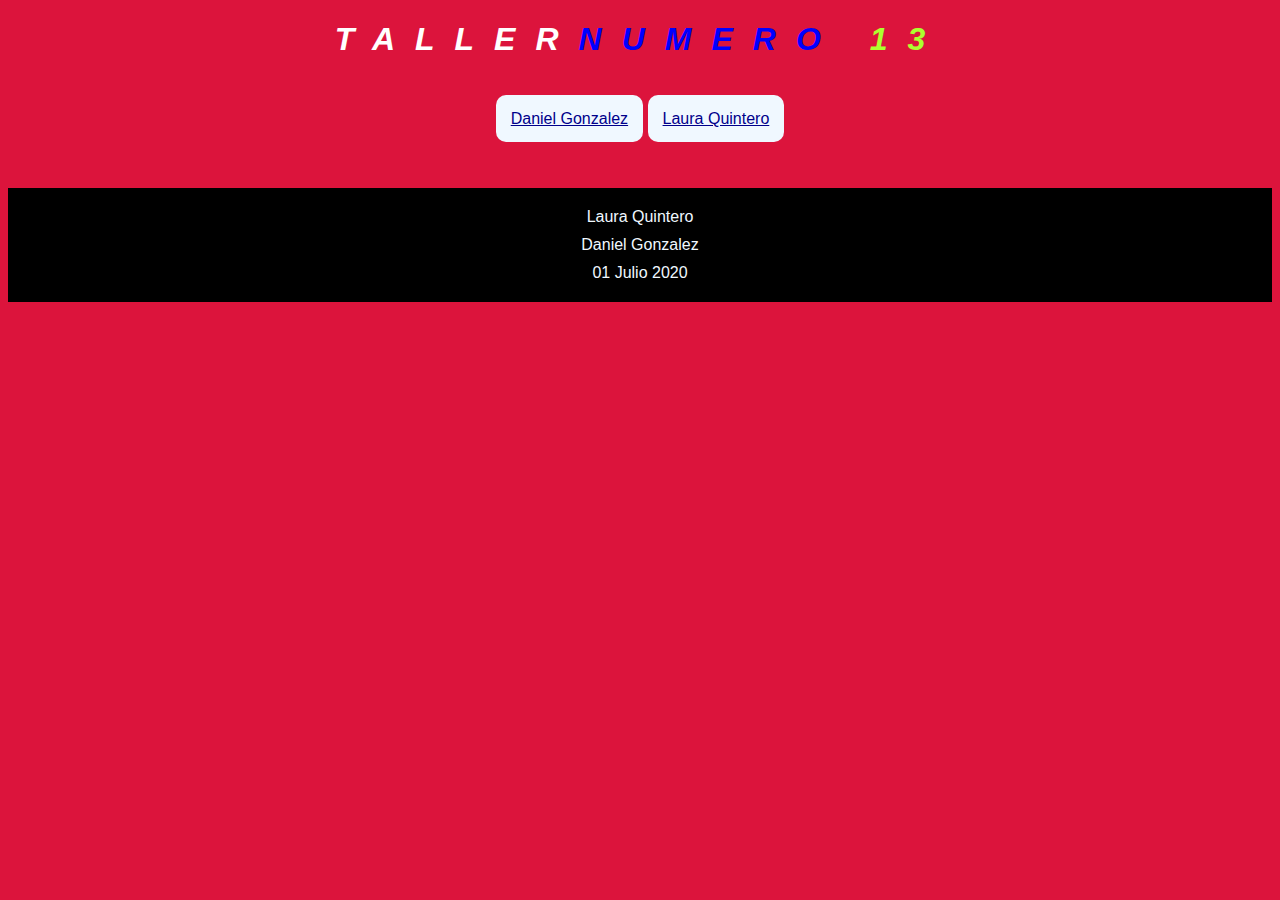
<file: index.html>
<!DOCTYPE html>
<html lang="en">
<head>
    <meta charset="UTF-8">
    <link rel="stylesheet" type="text/css" href="css/estilo.css">
    <meta name="viewport" content="width=device-width, initial-scale=1.0">
    <meta http-equiv="X-UA-Compatible" content="ie=edge">
    <title>Work class 13</title>
</head>
<body>
    <section id="cabecera">  
        <h1> <i class="titulo1">TALLER</i><i class="titulo2">NUMERO</i><i class="titulo3"> 13</i>   </h1>
    </section>
    <section id="contenido">
        <div id="contenedorbotones" >
            <a href="paginas/index.html" class="botonnivel">Daniel Gonzalez</a>
            <a href="paginas/page3/index.html" class="botonnivel">Laura Quintero </a>

        

    </section>
    <footer >
        <div id="contenedorfooter" >
            <p>Laura Quintero</p>
            <p>Daniel Gonzalez </p>  
            <p>01 Julio 2020</p>   
        </div>
           
    </footer>
    
</body>
</html>
</file>
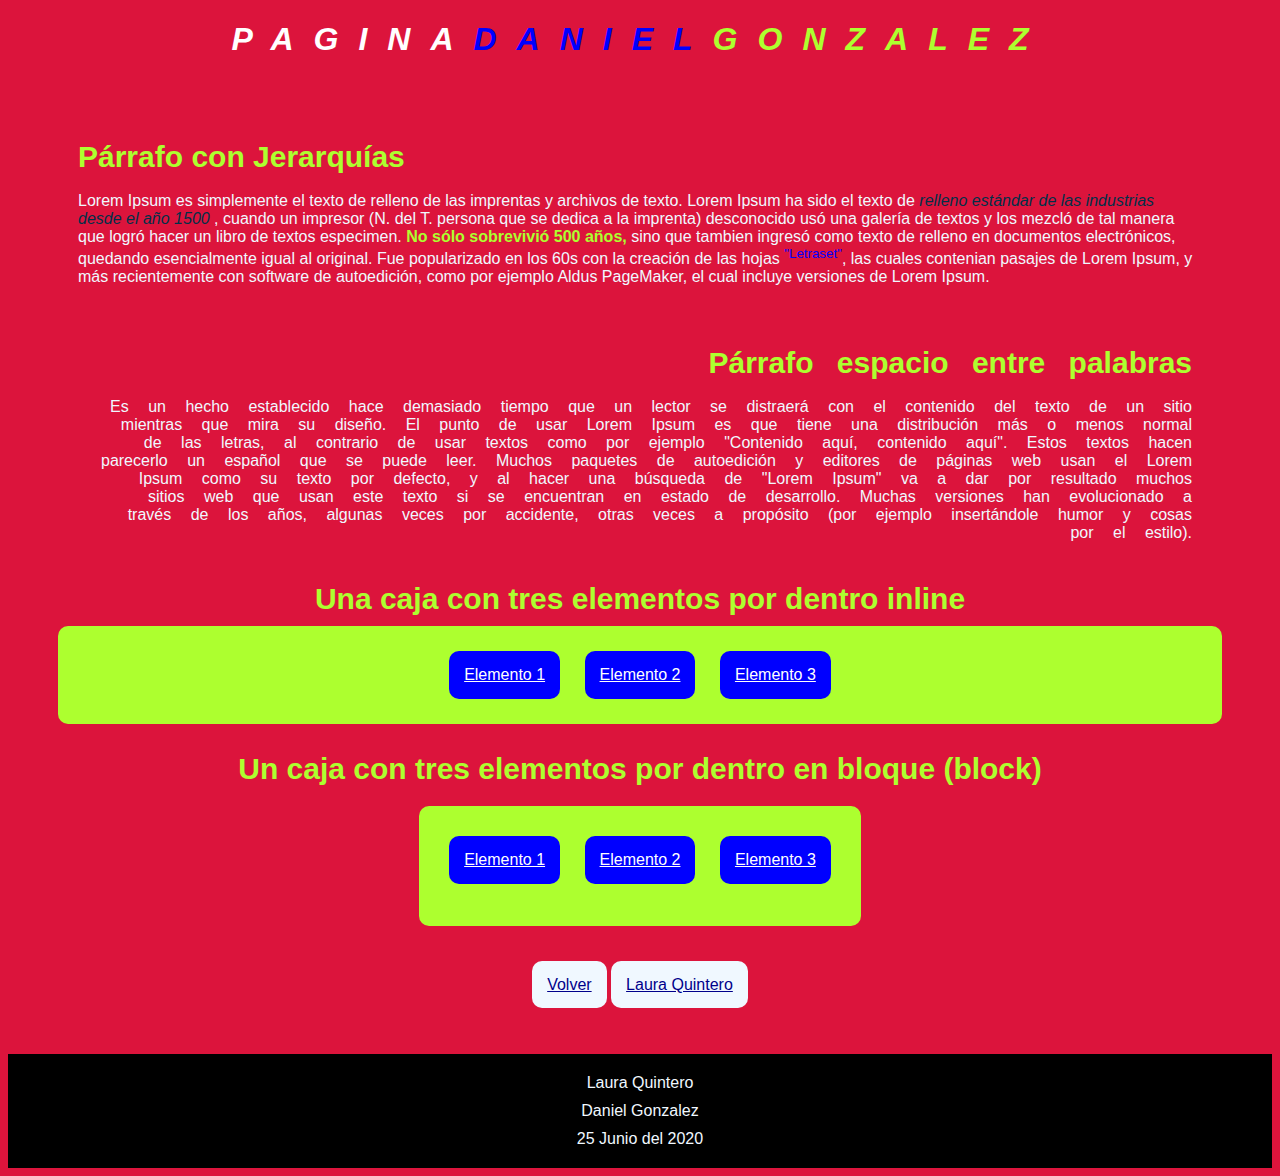
<file: paginas/index.html>
<!DOCTYPE html>
<html lang="en">
<head>
    <meta charset="UTF-8">
    <link rel="stylesheet" type="text/css" href="../css/estilo.css">
    <meta name="viewport" content="width=device-width, initial-scale=1.0">
    <meta http-equiv="X-UA-Compatible" content="ie=edge">
    <title>Page level 2 Work class 13</title>
</head>
<body>
    <section id="cabecera">  
        <h1> <i class="titulo1">PAGINA</i><i class="titulo2">DANIEL</i><i class="titulo3">GONZALEZ</i>   </h1>
    </section>
    <section id="contenido">
      
        <div class="contenedor-parrafo">
            <p>
                
                <b class="parrafo1" >Párrafo con Jerarquías</b> <br><br>
                Lorem Ipsum es simplemente el texto de relleno de las imprentas y archivos de texto. Lorem Ipsum ha sido el texto de  <em class="parrafo2" >relleno estándar    de las industrias desde el año 1500</em> , cuando un impresor (N. del T. persona que se dedica a la imprenta) desconocido usó una galería                 de textos y los mezcló de tal manera que logró hacer un libro de textos especimen. <strong class="parrafo3">No sólo sobrevivió 500 años,</strong>  sino que tambien                 ingresó como texto de relleno en documentos electrónicos, quedando esencialmente igual al original.  Fue popularizado en los 60s con                 la creación de las hojas <sup class="parrafo4">"Letraset"</sup>, las cuales contenian pasajes de Lorem Ipsum, y más recientemente con software de autoedición,                 como por ejemplo Aldus PageMaker, el cual incluye versiones de Lorem Ipsum.
            </p>
        </div>
        <div class="contenedor-parrafo2">
            <p>
                <b class="parrafo1-2" >Párrafo espacio entre palabras</b> <br><br>
                Es un hecho establecido hace demasiado tiempo que un lector se distraerá con el contenido del texto de un sitio mientras que mira su diseño. El punto de usar Lorem Ipsum es que tiene una distribución más o menos normal de las letras, al contrario de usar textos como por ejemplo "Contenido aquí, contenido aquí". Estos textos hacen parecerlo un español que se puede leer. Muchos paquetes de autoedición y editores de páginas web usan el Lorem Ipsum como su texto por defecto, y al hacer una búsqueda de "Lorem Ipsum" va a dar por resultado muchos sitios web que usan este texto si se encuentran en estado de desarrollo. Muchas versiones han evolucionado a través de los años, algunas veces por accidente, otras veces a propósito (por ejemplo insertándole humor y cosas por el estilo).

            </p>
        </div>
        <b class="parrafo1" >Una caja con tres elementos por dentro inline</b> 
        <div class="contenedor-elementos-inline">
              <a href="" class="elemento-inline">Elemento 1</a> 
              <a href="" class="elemento-inline">Elemento 2</a> 
              <a href="" class="elemento-inline">Elemento 3</a> 
        </div><br>
        <b class="parrafo1" >Un caja con tres elementos por dentro en bloque (block)</b> <br>
        <div class="contenedor-elementos-inline-block">
              <a href="" class="elemento-inline">Elemento 1</a> 
              <a href="" class="elemento-inline">Elemento 2</a> 
              <a href="" class="elemento-inline">Elemento 3</a> 
        </div>
        <div id="contenedorbotones" >
            <a href="../index.html" class="botonnivel">Volver</a>
            <a href="page3/index.html" class="botonnivel">Laura Quintero</a>
        </div>

    </section>
    <footer>
        <div id="contenedorfooter" >
            <p>Laura Quintero</p>
            <p>Daniel Gonzalez </p>  
            <p>25 Junio del 2020</p>   
        </div>
           
    </footer>
    
</body>
</html>
</file>
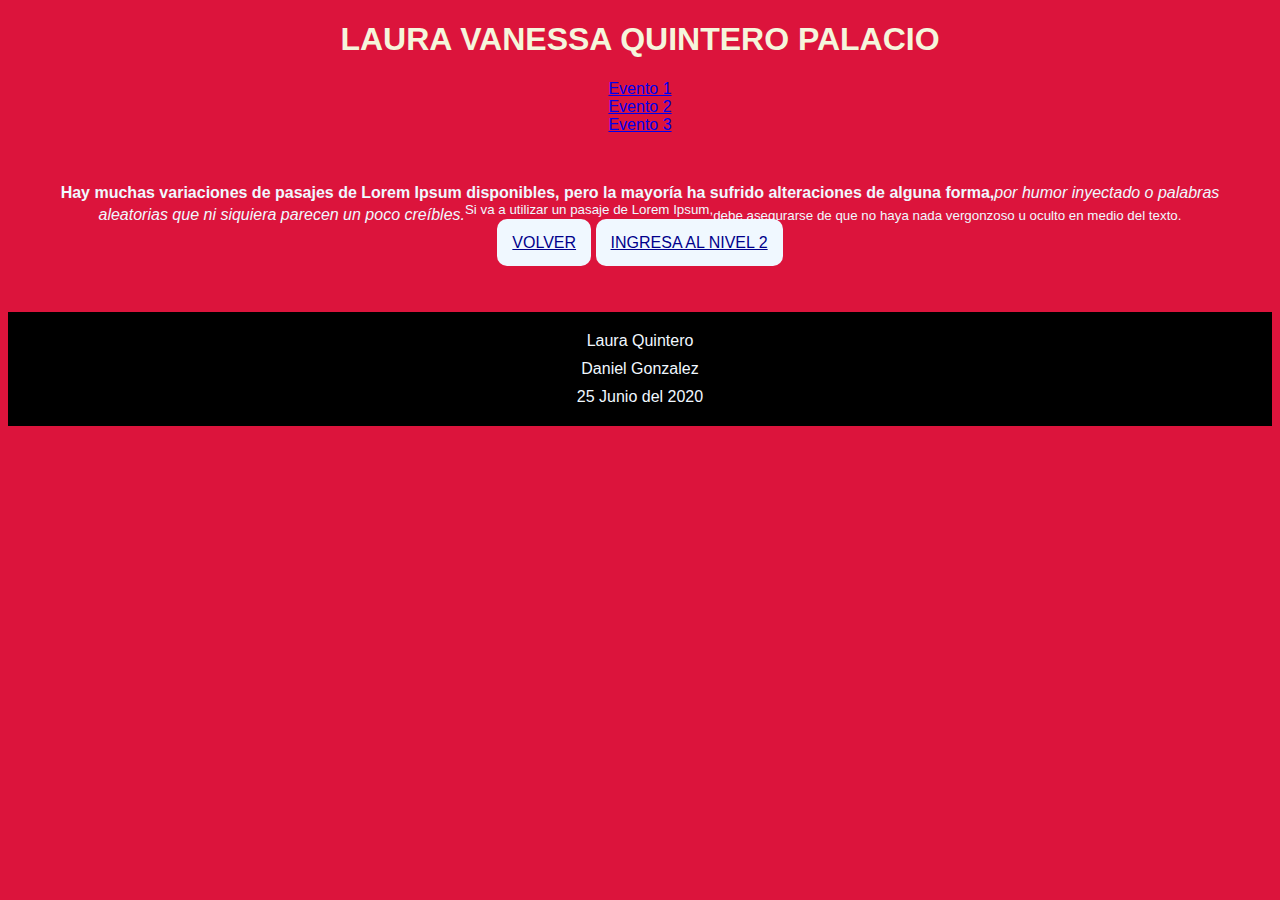
<file: paginas/page3/index.html>
<!DOCTYPE html>
<html lang="en">
<head>
    <meta charset="UTF-8">
    <link rel="stylesheet" type="text/css" href="../../css/estilo.css">
    <meta name="viewport" content="width=device-width, initial-scale=1.0">
    <meta http-equiv="X-UA-Compatible" content="ie=edge">
    <title>Pagina Nivel 3</title>
</head>
<body>

    <!-- esta es la cabecera -->

    <section id="cabecera"> 
        <!-- se agrego margin y padding --> 
        <div class="catalogo">
            <!-- se agrego espacio entre lineas -->
            <h1>
                LAURA VANESSA QUINTERO PALACIO 
            </h1>
            <!-- se agrega caja inline-block -->
            <a href="#evento1">
                <div class="catalogo-actual">
                    Evento 1
                </div>
            </a>
            <a href="#evento2">
                <div class="catalogo-actual">
                    Evento 2
                </div>
            </a>
            <a href="#evento3">
                <div class="catalogo-actual">
                    Evento 3
                </div>    
            </a>    
        </div>
    </section>

     <!-- este es el cuerpo -->   

    <section id="contenido">
        <div class="contenido1">

            <!-- inserte etiquetas de jerarquía -->
            <p><b class="resalto">Hay muchas variaciones de pasajes de Lorem Ipsum disponibles, pero la mayoría ha sufrido alteraciones de alguna forma,</b><i class="resalte">por humor inyectado o palabras aleatorias que ni siquiera parecen un poco creíbles.</i><sup class="resaltar">Si va a utilizar un pasaje de Lorem Ipsum,</sup><small class="resaltado">debe asegurarse de que no haya nada vergonzoso u oculto en medio del texto.</small></p>
        </div>
        

        <!-- se edita la posicion de los botones -->
        <div id="contenedorbotones" >
            <a href="../../index.html" class="botonnivel">VOLVER</a>
            <a href="../index.html" class="botonnivel">INGRESA AL NIVEL 2</a>
        </div>

        

    </section>

    <!-- este es el footer -->

    <footer>
        <div id="contenedorfooter" >
            <p>Laura Quintero</p>
            <p>Daniel Gonzalez </p>  
            <p>25 Junio del 2020</p>   
        </div>
           
    </footer>
    
</body>
</html>
</file>
<file: css/estilo.css>
*{
    font-family: 'Franklin Gothic Medium', 'Arial Narrow', Arial, sans-serif;
}
body{
    background-color: crimson;
}


#cabecera{
    text-align: center;
}
h1{
    color: beige;
    

}
#contenido{
    text-align: center;
    margin: 10px;
    padding: 30px;

}
#contenedorbotones{
    align-items: center;
    flex-direction: column;
    
}
.botonnivel{
    color: darkblue;
    background-color: aliceblue;
    border-radius: 10px;
    text-align: center;
    padding: 15px;
}

.botonnivel:hover{
    padding: 15px;
    background-color: blue;
    border-radius: 10px;
    color:white;

}

footer{
    background-color: black;
    color: white;
    margin-top: 30px;
    padding: 10px;
    left: 0px;
    bottom: 0px;
    align-items: center;
    text-align: center;
}
   
footer:hover{
    filter: opacity(70%);
}

p{
    color: aliceblue;
    margin: 10px;
    align-items: center;
  
}
#contenedorfooter{
    text-align: center;
    flex-direction: column;
   
    
}
#contenedorfooter:hover{
    filter: opacity(30%);
}
.titulo3{
    letter-spacing: 20px;
    color: greenyellow;
}
.titulo2{
    letter-spacing: 20px;
    color: blue;
}
.titulo1{
    letter-spacing: 20px;
    color: white;
}
.contenedor-parrafo{
    margin: 10px;
    padding: 10px;
    text-align:left;
}
.parrafo1{
    color:greenyellow;
    font-size: 30px;
}
.parrafo2{
    color: #003049;
}
.parrafo3{
    color:greenyellow;
}
.parrafo4{
    color: blue;
}
.contenedor-parrafo2{
   text-align: right;
   margin: 10px;
   padding: 20px;
   word-spacing: 15px;
}
.parrafo1-2{
    color:greenyellow;
    font-size: 30px;
}
.contenedor-elementos-inline{
    margin:10px;
    padding: 15px;
    background-color: greenyellow; 
    border-radius: 10px;
   
}
.elemento-inline{
    padding: 15px;
    margin: 10px;
    background-color: blue;
    color: white;
    border-radius: 10px;
    display: inline-block;
}
.contenedor-elementos-inline-block{
    margin-bottom: 50px;
    margin-top: 20px;
    padding: 20px;
    background-color: greenyellow; 
    display: inline-block; 
    border-radius: 10px;
    height:80px;
    
}
</file>
